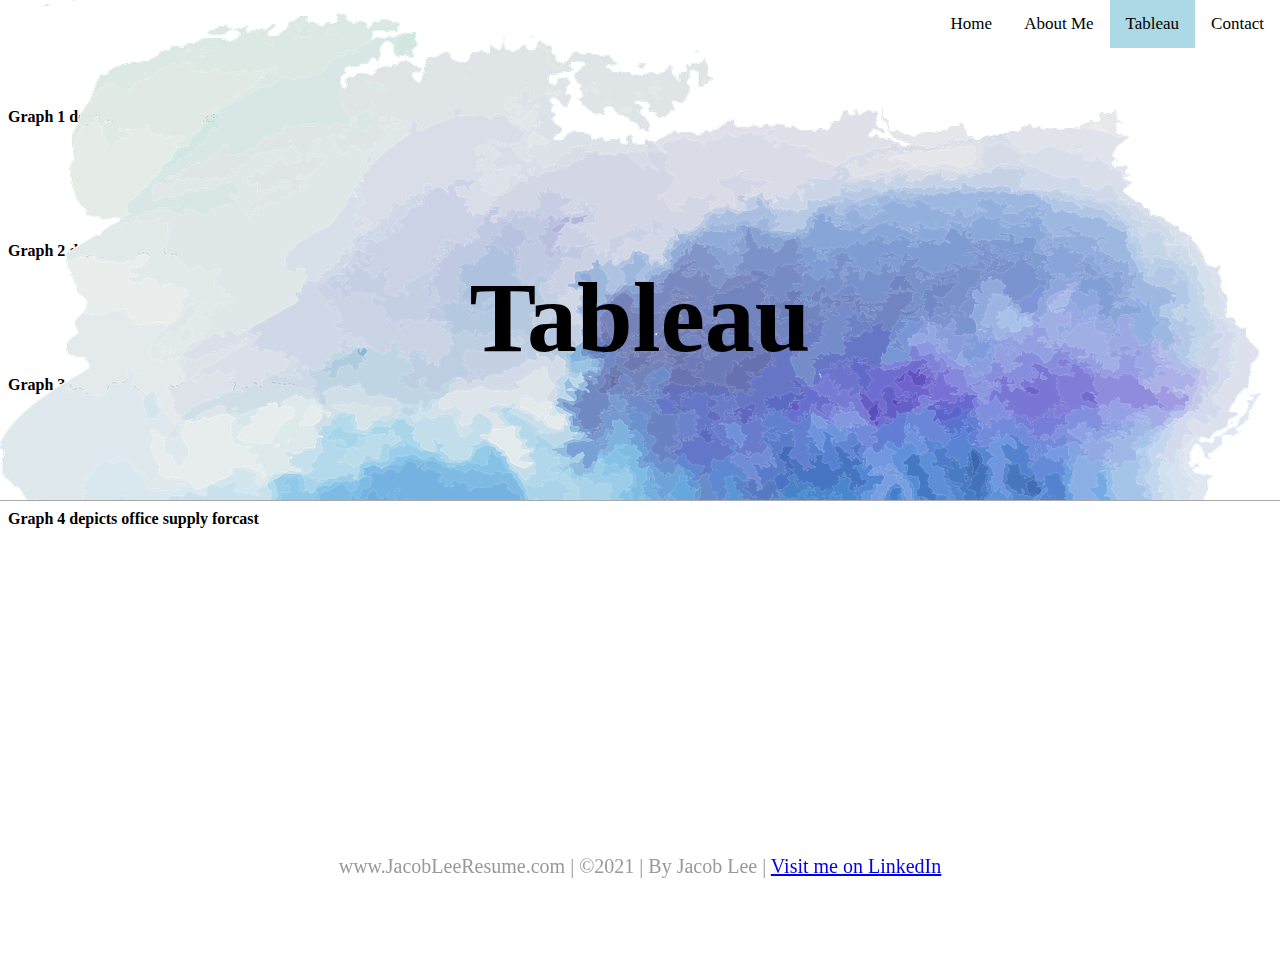
<file: html/tableau.html>
<!DOCTYPE html> <!-- Jacob Lee -12/7/2021 -->
<html lang="en">
    <head>
        <title> Jacob Lee - Tableau</title>
        <Link href="../styles/bootstyles.css" rel="stylesheet" type="text/css"></Link>
    </head>
    <!--Navigation-->
    <nav>
         <div class="common1 header1" style="background-image: url(../images/tableaubg.png);" alt="Colorful blue paint background">  
            <h1 class="container1 centered1 pageheader1">Tableau</h1>
            <div class="topnav-right topnav">
                <a :hover href="../index.html">Home</a>
                <a :hover href="aboutme.html">About Me</a>
                <a :hover class="active" href="#!">Tableau</a>
                <a :hover href="contact.html">Contact</a>
            </div>
        </div> 
    </nav>
    <!--Tableau Graph1-->
    <body> 
        <div class='common1 mainbody1 tableauPlaceholder' id='viz1638987387806' style='position: relative'>
            <noscript>
                <a href='#'><img alt='&lt;United State&#39;s Profits&gt; ' src='https:&#47;&#47;public.tableau.com&#47;static&#47;images&#47;Un&#47;UnitedStatesProfits_16389869228400&#47;Sheet1&#47;1_rss.png' style='border: none' /></a>
            </noscript>
                <object class='tableauViz'  style='display:none;'>
                    <param name='host_url' value='https%3A%2F%2Fpublic.tableau.com%2F' /> 
                    <param name='embed_code_version' value='3' /> 
                    <param name='site_root' value='' />
                    <param name='name' value='UnitedStatesProfits_16389869228400&#47;Sheet1' />
                    <param name='tabs' value='no' /><param name='toolbar' value='yes' />
                    <param name='static_image' value='https:&#47;&#47;public.tableau.com&#47;static&#47;images&#47;Un&#47;UnitedStatesProfits_16389869228400&#47;Sheet1&#47;1.png' />
                    <param name='animate_transition' value='yes' />
                    <param name='display_static_image' value='yes' />
                    <param name='display_spinner' value='yes' />
                    <param name='display_overlay' value='yes' />
                    <param name='display_count' value='yes' />
                    <param name='language' value='en-US' />
                </object>
        </div>                
            <script type='text/javascript'>                   
                var divElement = document.getElementById('viz1638987387806');                    
                var vizElement = divElement.getElementsByTagName('object')[0]; vizElement.style.width='75%';vizElement.style.height=(divElement.offsetWidth*0.40)+'px';                   
                var scriptElement = document.createElement('script'); scriptElement.src = 'https://public.tableau.com/javascripts/api/viz_v1.js';                    vizElement.parentNode.insertBefore(scriptElement, vizElement);                
            </script> 

        <p class="bold caption1">Graph 1 depicts profit by state in the US</p>
        
    <!--Tableau Graph2-->
        <div class='common1 mainbody1 tableauPlaceholder' id='viz1638988729459' style='position: relative'>
            <noscript>
                <a href='#'><img alt='&lt;Profits of California&gt; ' src='https:&#47;&#47;public.tableau.com&#47;static&#47;images&#47;Pr&#47;ProfitsCalifornia_16389870350780&#47;Sheet2&#47;1_rss.png' style='border: none' /></a>
            </noscript>
                <object class='tableauViz'  style='display:none;'>
                    <param name='host_url' value='https%3A%2F%2Fpublic.tableau.com%2F' /> 
                    <param name='embed_code_version' value='3' /> 
                    <param name='site_root' value='' />
                    <param name='name' value='ProfitsCalifornia_16389870350780&#47;Sheet2' />
                    <param name='tabs' value='no' /><param name='toolbar' value='yes' />
                    <param name='static_image' value='https:&#47;&#47;public.tableau.com&#47;static&#47;images&#47;Pr&#47;ProfitsCalifornia_16389870350780&#47;Sheet2&#47;1.png' /> 
                    <param name='animate_transition' value='yes' /><param name='display_static_image' value='yes' />
                    <param name='display_spinner' value='yes' /><param name='display_overlay' value='yes' />
                    <param name='display_count' value='yes' /><param name='language' value='en-US' />
                </object>
        </div>                
            <script type='text/javascript'>                    
                var divElement = document.getElementById('viz1638988729459');                    
                var vizElement = divElement.getElementsByTagName('object')[0];                    vizElement.style.width='75%';vizElement.style.height=(divElement.offsetWidth*0.40)+'px';                    
                var scriptElement = document.createElement('script');                    scriptElement.src = 'https://public.tableau.com/javascripts/api/viz_v1.js';                    vizElement.parentNode.insertBefore(scriptElement, vizElement);                
            </script>
            <p class="bold">Graph 2 depicts profits of California</p>
            
     <!--Graph3-->
        <div class='common1 mainbody1 tableauPlaceholder' id='viz1638988945549' style='position: relative'>
            <noscript>
                <a href='#'><img alt='&lt;California Product Profits&gt; ' src='https:&#47;&#47;public.tableau.com&#47;static&#47;images&#47;Ca&#47;CaliforniaProductProfits_16389870794930&#47;Sheet3&#47;1_rss.png' style='border: none' /></a>
            </noscript>
                <object class='tableauViz'  style='display:none;'>
                    <param name='host_url' value='https%3A%2F%2Fpublic.tableau.com%2F' /> 
                    <param name='embed_code_version' value='3' /> 
                    <param name='site_root' value='' />
                    <param name='name' value='CaliforniaProductProfits_16389870794930&#47;Sheet3' />
                    <param name='tabs' value='no' /><param name='toolbar' value='yes' />
                    <param name='static_image' value='https:&#47;&#47;public.tableau.com&#47;static&#47;images&#47;Ca&#47;CaliforniaProductProfits_16389870794930&#47;Sheet3&#47;1.png' /> 
                    <param name='animate_transition' value='yes' />
                    <param name='display_static_image' value='yes' />
                    <param name='display_spinner' value='yes' />
                    <param name='display_overlay' value='yes' />
                    <param name='display_count' value='yes' />
                    <param name='language' value='en-US' />
                    <param name='filter' value='publish=yes' />
                </object>
        </div>                
            <script type='text/javascript'>                    
                var divElement = document.getElementById('viz1638988945549');                    
                var vizElement = divElement.getElementsByTagName('object')[0];                    vizElement.style.width='75%';vizElement.style.height=(divElement.offsetWidth*0.40)+'px';                    
                var scriptElement = document.createElement('script');                    scriptElement.src = 'https://public.tableau.com/javascripts/api/viz_v1.js';                    vizElement.parentNode.insertBefore(scriptElement, vizElement);                
            </script>
            <p class="bold">Graph 3 depicts California product profits</p>

    <!--Graph4-->
        <div class='common1 mainbody1 tableauPlaceholder' id='viz1638989167770' style='position: relative'>
            <noscript>
                <a href='#'><img alt='Forecasting ' src='https:&#47;&#47;public.tableau.com&#47;static&#47;images&#47;Ca&#47;CaliforniasOfficeSupplySalesForcast&#47;Forecasting&#47;1_rss.png' style='border: none' /></a>
            </noscript>
                <object class='tableauViz'  style='display:none;'>
                    <param name='host_url' value='https%3A%2F%2Fpublic.tableau.com%2F' /> 
                    <param name='embed_code_version' value='3' /> 
                    <param name='site_root' value='' />
                    <param name='name' value='CaliforniasOfficeSupplySalesForcast&#47;Forecasting' />
                    <param name='tabs' value='no' />
                    <param name='toolbar' value='yes' />
                    <param name='static_image' value='https:&#47;&#47;public.tableau.com&#47;static&#47;images&#47;Ca&#47;CaliforniasOfficeSupplySalesForcast&#47;Forecasting&#47;1.png' /> 
                    <param name='animate_transition' value='yes' />
                    <param name='display_static_image' value='yes' />
                    <param name='display_spinner' value='yes' />
                    <param name='display_overlay' value='yes' />
                    <param name='display_count' value='yes' />
                    <param name='language' value='en-US' />
                </object>
        </div>                
            <script type='text/javascript'>                    
                var divElement = document.getElementById('viz1638989167770');                    
                var vizElement = divElement.getElementsByTagName('object')[0];                    vizElement.style.width='75%';vizElement.style.height=(divElement.offsetWidth*0.40)+'px';                   
                var scriptElement = document.createElement('script');                    scriptElement.src = 'https://public.tableau.com/javascripts/api/viz_v1.js';                    vizElement.parentNode.insertBefore(scriptElement, vizElement);                
            </script>
            <p class="bold">Graph 4 depicts office supply forcast </p> 
    </body>
    <footer>
        <div class="common1 footer1">
            www.JacobLeeResume.com | &copy;2021 | By Jacob Lee | <a href="https://www.linkedin.com/in/jacob-lee-15020a183/">Visit me on LinkedIn</a>
        </div> 
    </footer>
        
</html>
</file>
<file: styles/bootstyles.css>
/*body { 
    background-color: #ffffff;
    font-family: Verdana, Geneva, Tahoma, sans-serif;
}*/
.bold {
    font-weight: bold;
}
.italic {
  font-style: italic;
}
.fontcolor {
  color:rgb(109, 109, 109);
}
.fontstyle{
  font-family: Verdana, Geneva, Tahoma, sans-serif;
}
ul{
  font-family: Verdana, Geneva, Tahoma, sans-serif;
  color: rgb(109, 109, 109);
  font-style: italic;
}
.center{
  text-align: center;
}

.common1 {
    /*background-color: #cccccc;
    border: solid 2px white;*/
    position: absolute;
}

.header1 {
    top: 0px;
    left: 0px;
    right: 0px;
    height: 500px;
    z-index: 2;
    border-bottom: solid 1px darkgrey;
} 


/*Navigation*/

/* Add a black background color to the top navigation 
.topnav {
    background-color: #333;
    overflow: hidden;
}
*/

/* Style the links inside the navigation bar */
.topnav a {
  float: left;
  color: black;
  text-align: center;
  padding: 14px 16px;
  text-decoration: none;
  font-size: 17px;
}

/* Change the color of links on hover */
.topnav a:hover {
  background-color: #ddd;
  color: black;
}

/* Add a color to the active/current link */
.topnav a.active {
  background-color: lightblue;
  color:black;
}

/* Right-aligned section inside the top navigation */
.topnav-right {
  float: right;
}



  /* Centered Page Heading text */
.container1 {
    position: relative;
    text-align: center;
    color: white;
  }

.centered1 {
    position: absolute;
    top: 50%;
    left: 50%;
    transform: translate(-50%, -50%);
    color: black;
  }

.pageheader1 {
    font-size: 100px;
}
.mainbody1 {
    top: 514px;
    bottom: 0px;
    left: 25%;
    right: 0px;
    padding-right: 0px;
    padding-bottom: 50px;
    margin-bottom: 50px;
}
.Caption1 {
  text-align: left
}
.mainbody2 {
  top: 514px;
  bottom: 0px;
  left: 25%;
  right: 0px;
  padding-right: 0px;
}
/* 
.leftmenu {
    top: 114px;
    left: 5px;
    width: 100px;
    bottom: 64px;
    z-index: 1;
    padding-top: 40px;
    border-right: solid 1px darkgrey;
}
.rightmenu {
    top: 114px;
    bottom: 64px;
    right: 5px;
    width: 100px;
    border-left: solid 1px darkgrey;
    padding-left: 5px;
}
*/
/* Three image containers (use 25% for four, and 50% for two, etc) */
.column1 {
  float: left;
  width: 33.33%;
  padding: 5px;
  height: 33.33%;
}

/* Clear floats after image containers */
.row1::after {
  content: "";
  clear: both;
  display: table;
}

.footer1 {
    bottom: 15px;
    height: 30px;
    left: 5px;
    right: 5px;
    font-size: 20px;
    color: #999999;
    text-align: center;
    position: fixed;
}
.subheader1{
    float: right;
}
</file>
